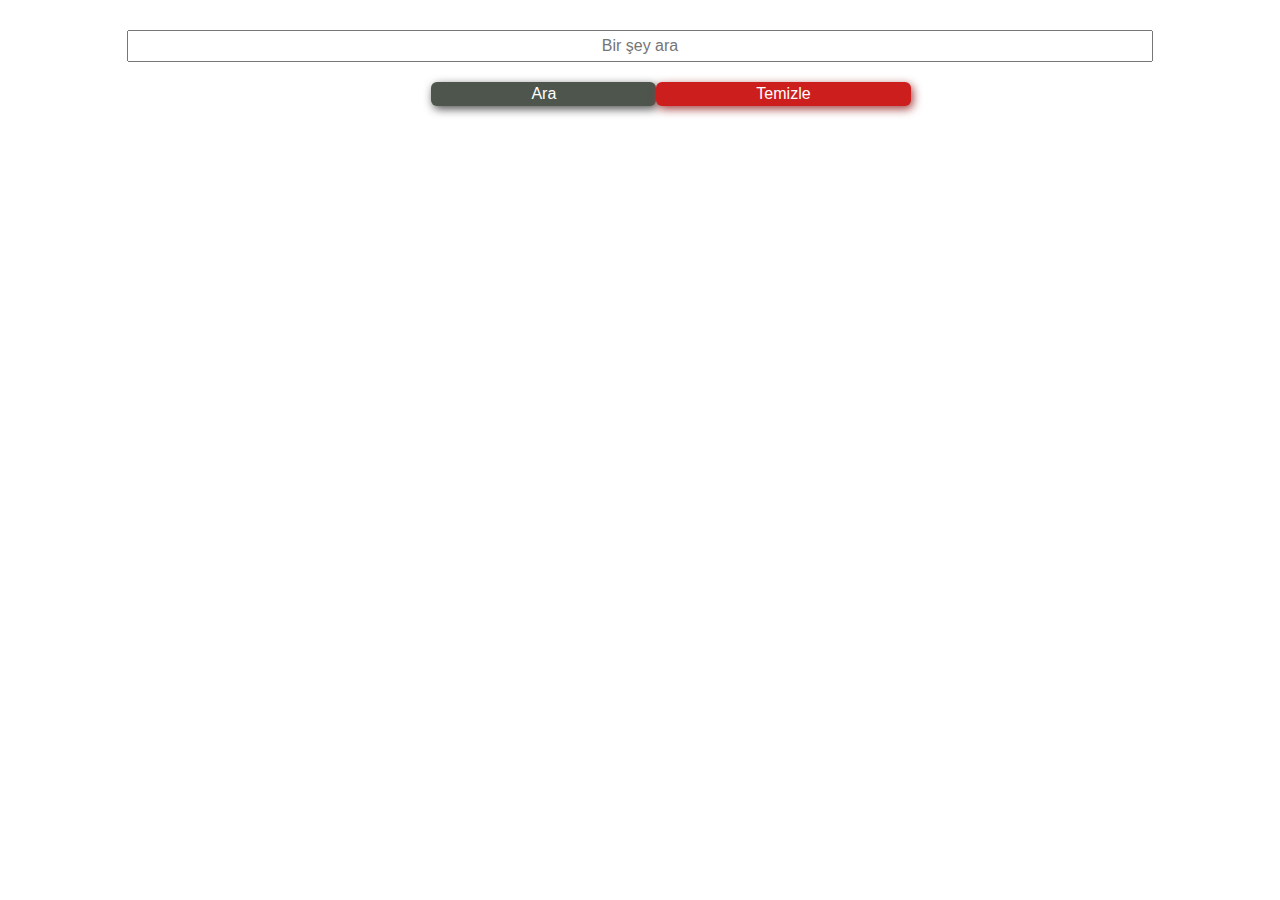
<file: Image-search/index.html>
<!DOCTYPE html>
<html lang="en">
<head>
    <meta charset="UTF-8">
    <meta name="viewport" content="width=device-width, initial-scale=1.0">
    <title>Arama Uygulamasi</title>
    <link rel="stylesheet" href="style.css">
</head>
<body>
    <div>
        <div class="form-wrapper">
            <form id="form">
                <input class="searchInput" type="text" placeholder="Bir şey ara">
                <div class="button-wrapper">
                        <button id="searchButton">Ara</button>
                        <button id="clearButton">Temizle</button>
                </div>
            </form>
        </div>

        <div id="imageList-wrapper">
            <!-- 
            <div class="card">
                <img src="" alt="">
            </div>
             -->
        </div>
    </div>


    <script src="app.js"></script>
</body>
</html>
</file>
<file: Image-search/style.css>
*{
    font-size: 16px;
}
.searchInput{
    display: flex;
    margin: 0 auto;
    text-align: center;
    width: 80%;
    margin-top: 30px;
    margin-bottom: 20px;
    padding: 5px;
}
.button-wrapper{
    display: flex;
    justify-content: space-between;
    margin: 0 auto;
    width: 33%;
}

#searchButton{
    border: none;
    padding: 3px 100px 3px 100px;
    background-color: rgb(77, 85, 77);
    color: white;
    border-radius: 6px;
    box-shadow: 2px 3px 10px rgb(81, 79, 79);
}
#clearButton{
    border: none;
    padding: 3px 100px 3px 100px;
    background-color: rgb(205, 30, 30);
    color: white;
    border-radius: 6px;
    box-shadow: 2px 3px 10px rgb(161, 60, 60);

}
#imageList-wrapper{
    display: flex;
    flex-wrap: wrap;
    justify-content: center;
    margin-top: 50px;
}
.card{
    margin: 20px;
    border-radius: 5px;
    border: 1px solid grey;
    padding: 15px;
    box-shadow: 5px 7px 10px grey;
}

@media(max-width: 900px){
    #searchButton{
        padding: 7px 80px 7px 80px;
    }
    #clearButton{
        padding: 7px 80px 7px 80px;
    }
}

@media(max-width: 600px){
    #searchButton{
        padding: 6px 65px 6px 65px;
    }
    #clearButton{
        padding: 6px 65px 6px 65px;
    }
}
</file>
